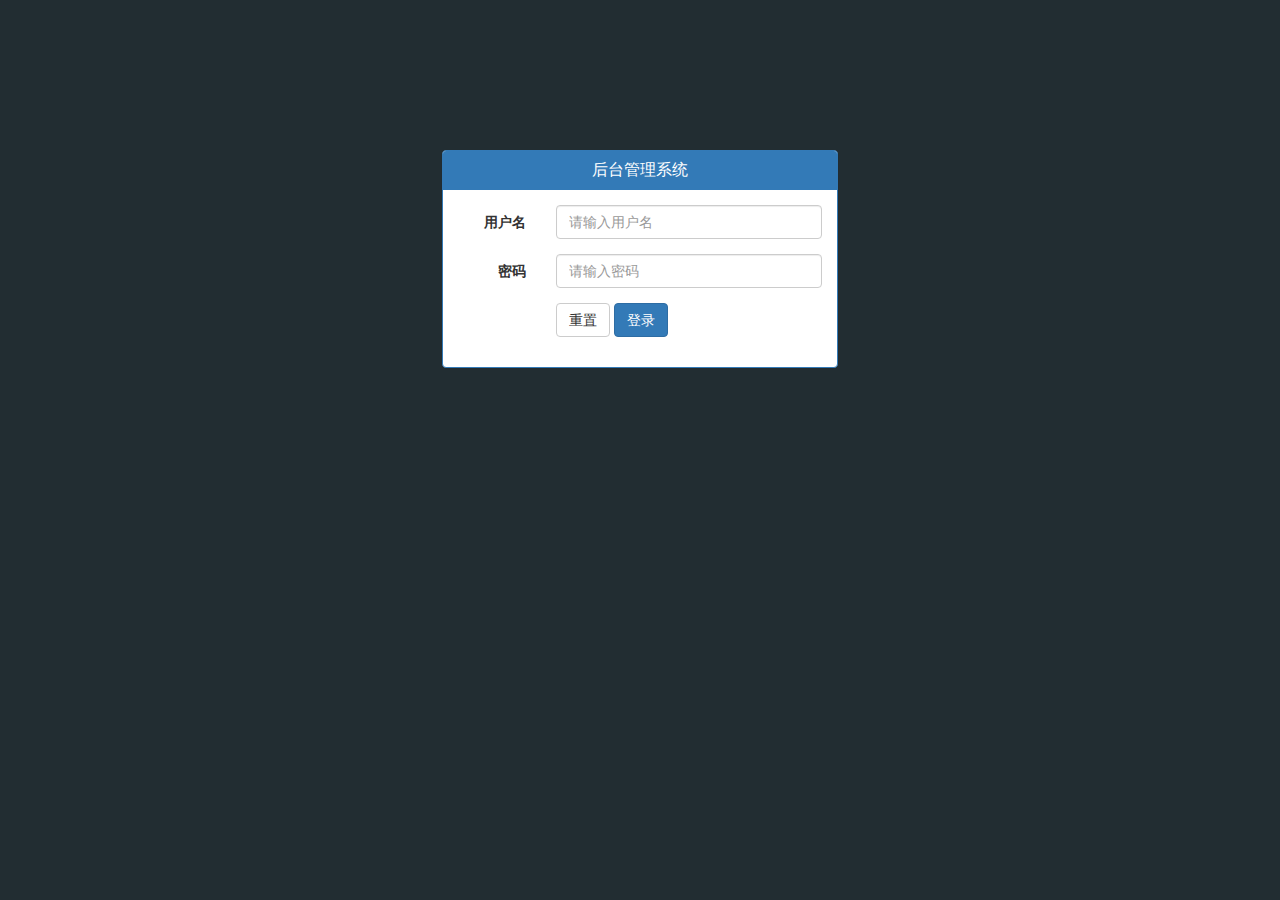
<file: backEnd/login.html>
<!DOCTYPE html>
<html lang="en">

<head>
  <meta charset="UTF-8">
  <meta name="viewport" content="width=device-width, initial-scale=1.0">
  <meta http-equiv="X-UA-Compatible" content="ie=edge">
  <title>乐淘云购后台登录</title>
  <link rel="stylesheet" href="./lib/bootstrap/css/bootstrap.min.css">
  <link rel="stylesheet" href="./lib/bootstrap-validator/css/bootstrapValidator.css">
  <link rel="stylesheet" href="./lib/nprogress/nprogress.css">
  <link rel="stylesheet" href="./css/admin.css">
</head>

<body class="lt-login">
    <div class="container-fluid">
        <div class="row">
          <div class="col-md-4 col-md-offset-4">
            <div class="panel panel-primary">
              <div class="panel-heading">
                <h3 class="panel-title text-center">后台管理系统</h3>
              </div>
              <!-- 引入表单布局 -->
              <div class="panel-body">
                <form class="form-horizontal" id="login-form">
                  <div class="form-group">
                    <label for="username" class="col-sm-3 control-label">用户名</label>
                    <div class="col-sm-9">
                      <input type="text" class="form-control" name="username" id="username" placeholder="请输入用户名">
                    </div>
                  </div>
                  <div class="form-group">
                    <label for="password" class="col-sm-3 control-label">密码</label>
                    <div class="col-sm-9">
                      <input type="password" class="form-control" name="password" id="password" placeholder="请输入密码">
                    </div>
                  </div>
  
                  <div class="form-group">
                    <div class="col-sm-offset-3 col-sm-10">
                      <button type="reset" class="btn btn-default mr_50">重置</button>
                      <button type="submit" class="btn btn-primary">登录</button>
                    </div>
                  </div>
                </form>
              </div>
            </div>
          </div>
        </div>
      </div>
  <script src="./lib/jquery/jquery.min.js"></script>
  <script src="./lib/bootstrap/js/bootstrap.min.js"></script>
  <script src="./lib/bootstrap-validator/js/bootstrapValidator.min.js"></script>
  <script src="./lib/nprogress/nprogress.js"></script>
  <script src="js/admin.js"></script>
  <script src="js/login.js"></script>
</body>

</html>
</file>
<file: backEnd/lib/nprogress/nprogress.css>
/* Make clicks pass-through */
#nprogress {
  pointer-events: none;
}

#nprogress .bar {
  background: greenyellow;

  position: fixed;
  z-index: 10000;
  top: 0;
  left: 0;

  width: 100%;
  height: 2px;
}

/* Fancy blur effect */
#nprogress .peg {
  display: block;
  position: absolute;
  right: 0px;
  width: 100px;
  height: 100%;
  box-shadow: 0 0 10px #29d, 0 0 5px #29d;
  opacity: 1.0;

  -webkit-transform: rotate(3deg) translate(0px, -4px);
      -ms-transform: rotate(3deg) translate(0px, -4px);
          transform: rotate(3deg) translate(0px, -4px);
}

/* Remove these to get rid of the spinner */
#nprogress .spinner {
  display: block;
  position: fixed;
  z-index: 1031;
  top: 15px;
  right: 15px;
}

#nprogress .spinner-icon {
  width: 18px;
  height: 18px;
  box-sizing: border-box;

  border: solid 2px transparent;
  border-top-color: #29d;
  border-left-color: #29d;
  border-radius: 50%;

  -webkit-animation: nprogress-spinner 400ms linear infinite;
          animation: nprogress-spinner 400ms linear infinite;
}

.nprogress-custom-parent {
  overflow: hidden;
  position: relative;
}

.nprogress-custom-parent #nprogress .spinner,
.nprogress-custom-parent #nprogress .bar {
  position: absolute;
}

@-webkit-keyframes nprogress-spinner {
  0%   { -webkit-transform: rotate(0deg); }
  100% { -webkit-transform: rotate(360deg); }
}
@keyframes nprogress-spinner {
  0%   { transform: rotate(0deg); }
  100% { transform: rotate(360deg); }
}
</file>
<file: backEnd/css/admin.css>
/* 左侧边栏的样式---S */

.lt-aside {
  width: 180px;
  height: 100%;
  background-color: #222d32;
  position: absolute;
}

.lt-aside .brand {
  width: 100%;
  height: 50px;
  background-color: #367fa9;
}

.lt-aside .brand a {
  color: #fff;
  display: block;
  font-size: 20px;
  line-height: 50px;
  font-weight: bold;
  text-align: center;
}

.lt-aside .user {
  padding: 30px 20px;
}

.lt-aside .user img {
  width: 50px;
  height: 50px;
  border-radius: 50%;
  overflow: hidden;
}

.lt-aside .user span {
  color: #fff;
  font-size: 12px;
}

.lt-aside .menu ul {
  margin: 0;
  padding: 0;
}

.lt-aside .menu ul li a {
  display: block;
  height: 40px;
  line-height: 40px;
  color: #aaa;
  border: 3px solid transparent;
  padding-left: 30px;
}

.lt-aside .menu ul li a span {
  position: relative;
  top: 1px;
  display: inline-block;
  font-family: 'Glyphicons Halflings';
  font-style: normal;
  font-weight: 400;
  line-height: 1;
}

.lt-aside .menu ul li .child a {
  height: 30px;
  line-height: 30px;
  padding-left: 50px;
  font-size: 12px;
}


/* 左侧边栏的样式---E */


/* 内容顶部导航样式---S */

.lt-section {
  padding-left: 180px;
}
.lt-section.menu {
  padding-left: 0;
}

.lt-section .top-nav {
  height: 50px;
  background-color: #3c8dbc;
  margin-bottom: 20px;
}

.lt-section .top-nav a {
  font-size: 16px;
  color: #fff;
  margin-top: 14px;
}

.lt-section .top-nav a:first-child {
  margin-left: 15px;
  float: left;
}


.lt-section .top-nav a:last-child {
  margin-right: 15px;
  float: right;
}


/* 内容顶部导航样式---E */

.lt-section .lt-content {
  width: 100%;
}

.lt-section .lt-canvas .picTable {
  float: left;
  width: 45%;
  height: 400px;
}

.lt-section .lt-canvas .picTable:last-child {
  margin-left: 10%;
}

/* 登录页面的样式 */
.lt-login {
  background-color: #222d32;
  padding-top: 150px;
}
</file>
<file: backEnd/lib/bootstrap-validator/css/bootstrapValidator.css>
/**
 * BootstrapValidator (http://bootstrapvalidator.com)
 * The best jQuery plugin to validate form fields. Designed to use with Bootstrap 3
 *
 * @author      http://twitter.com/nghuuphuoc
 * @copyright   (c) 2013 - 2014 Nguyen Huu Phuoc
 * @license     MIT
 */

.bv-form .help-block {
    margin-bottom: 0;
}
.bv-form .tooltip-inner {
    text-align: left;
}
.nav-tabs li.bv-tab-success > a {
    color: #3c763d;
}
.nav-tabs li.bv-tab-error > a {
    color: #a94442;
}
</file>
